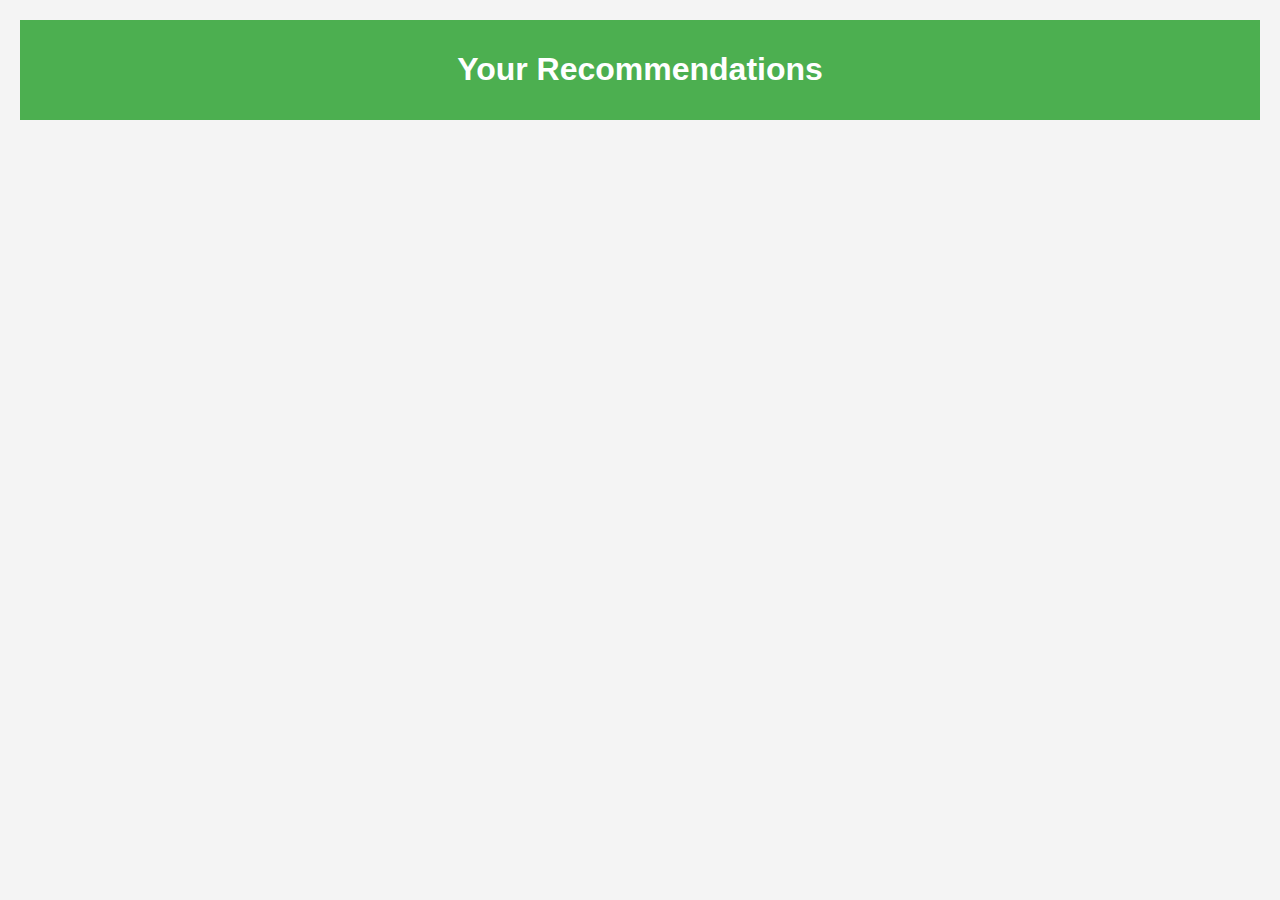
<file: result.html>
<!DOCTYPE html>
<html lang="en">
<head>
    <meta charset="UTF-8">
    <meta name="viewport" content="width=device-width, initial-scale=1.0">
    <title>Recommendations</title>
    <link rel="stylesheet" href="assets/css/styles.css">
</head>
<body>
    <header>
        <h1>Your Recommendations</h1>
    </header>
    <main id="recommendations">
        <!-- Recommendations will be populated here -->
    </main>
</body>
</html>
</file>
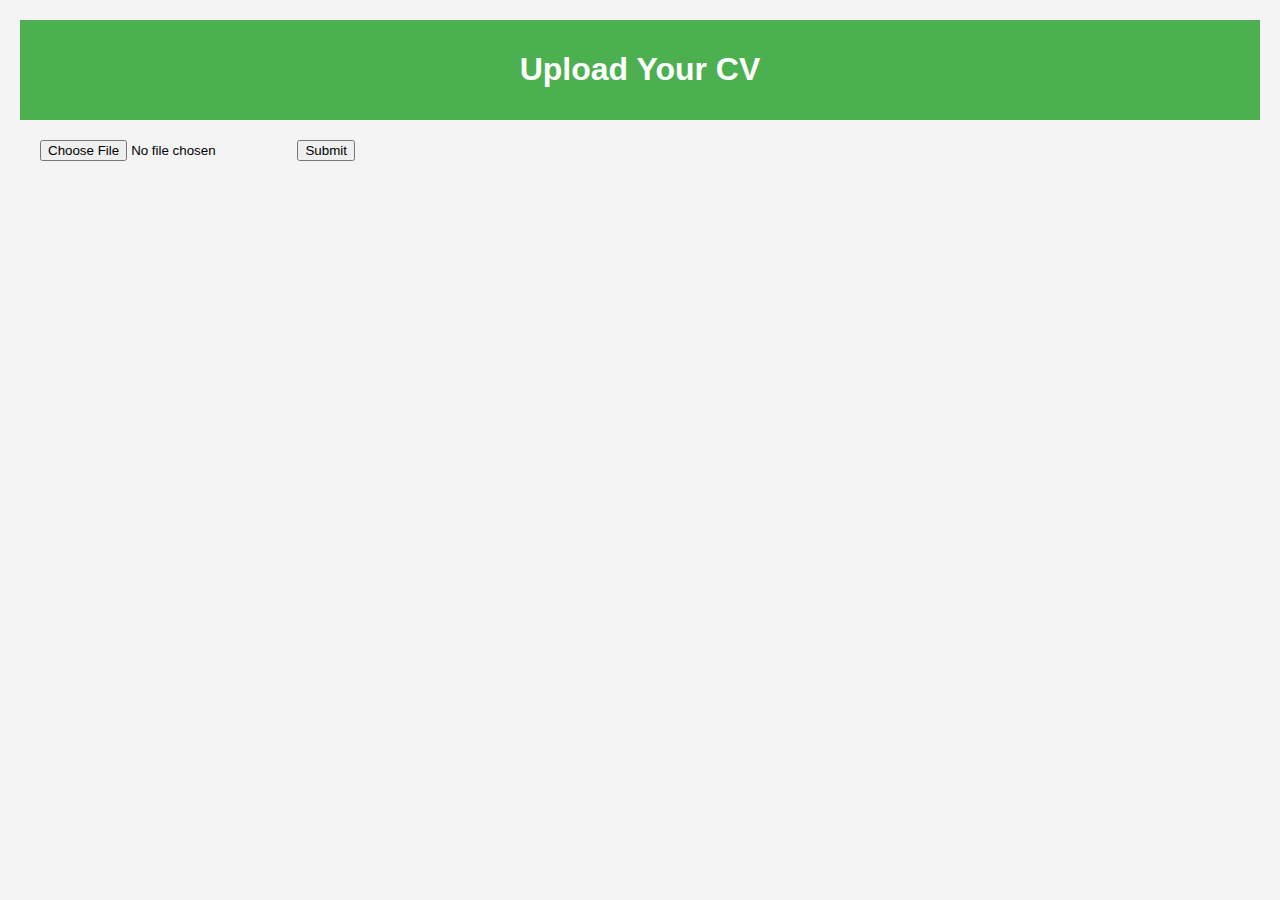
<file: upload.html>
<!DOCTYPE html>
<html lang="en">
<head>
    <meta charset="UTF-8">
    <meta name="viewport" content="width=device-width, initial-scale=1.0">
    <title>Upload CV</title>
    <link rel="stylesheet" href="assets/css/styles.css">
</head>
<body>
    <header>
        <h1>Upload Your CV</h1>
    </header>
    <main>
        <form id="cvForm">
            <input type="file" id="cvFile" accept=".pdf,.doc,.docx" required>
            <button type="submit">Submit</button>
        </form>
        <div id="message"></div>
    </main>
    <script src="assets/js/script.js"></script>
</body>
</html>
</file>
<file: assets/css/styles.css>
body {
    font-family: Arial, sans-serif;
    margin: 0;
    padding: 20px;
    background-color: #f4f4f4;
}

header {
    background-color: #4CAF50;
    color: white;
    padding: 10px 0;
    text-align: center;
}

main {
    margin: 20px;
}
</file>
